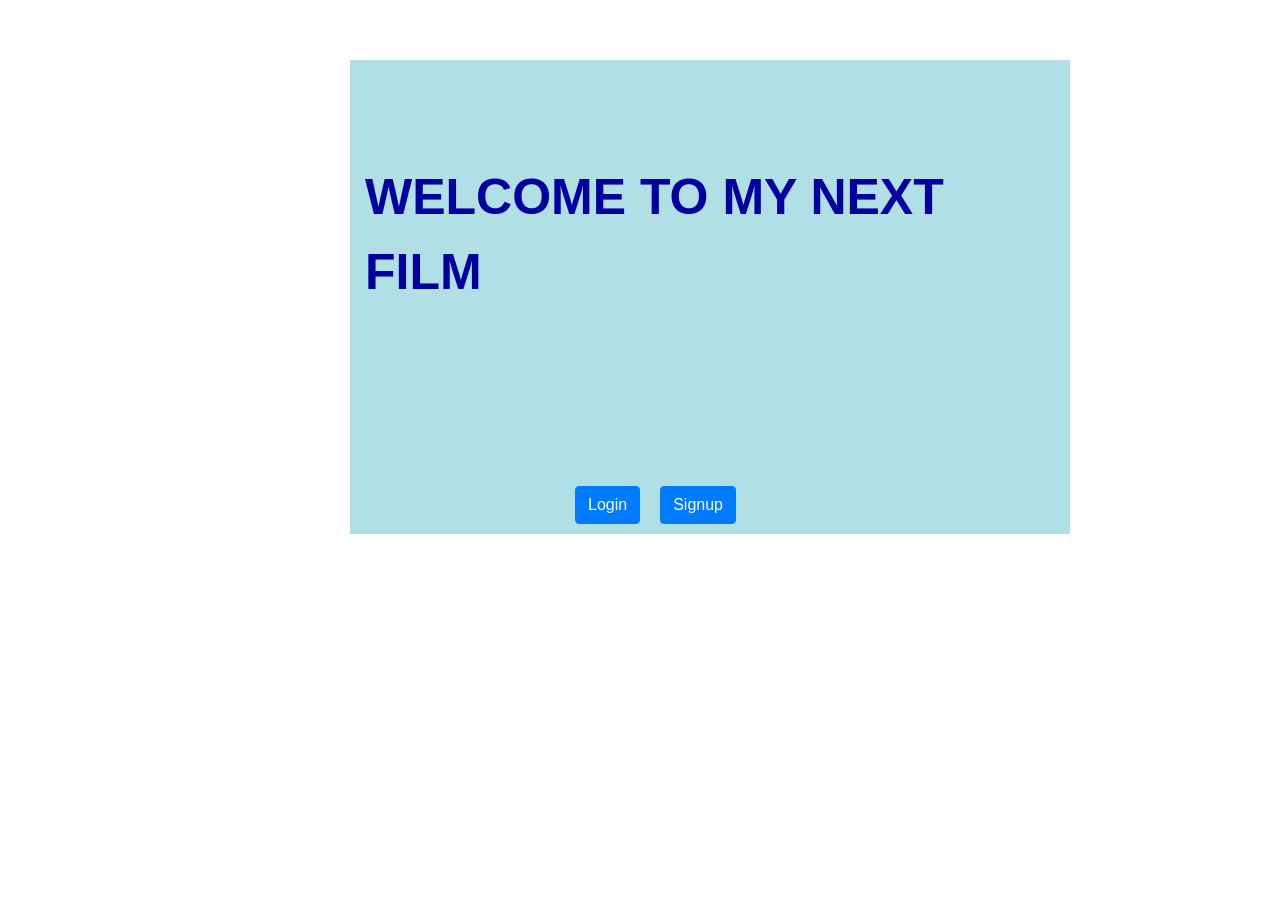
<file: mnf homepage/homepage.html>
<!doctype html>
<html lang="en">
  <head>
    <!-- Required meta tags -->
    <meta charset="utf-8">
    <meta name="viewport" content="width=device-width, initial-scale=1, shrink-to-fit=no">

    <!-- Bootstrap CSS -->
    <link rel="stylesheet" href="https://maxcdn.bootstrapcdn.com/bootstrap/4.0.0/css/bootstrap.min.css" integrity="sha384-Gn5384xqQ1aoWXA+058RXPxPg6fy4IWvTNh0E263XmFcJlSAwiGgFAW/dAiS6JXm" crossorigin="anonymous">

    <title>HOMEPAGE | MY NEXT FILM</title>
    <style>
      .container{
        margin-top: 60px;
        align-items: center;
        padding-top: 100px;
        margin-left: 350px;
        color: #0000A0;
        background-color:#B0E0E6;
        font-size: 50px;
        width: 720px; 


      }
      
      .row{
        padding-top: 150px;
        margin-left: 200px;

      }
      
    </style>
  </head>
  <body>
    <div class="container">
      <p><b>WELCOME TO MY NEXT FILM</b></p>
      <div class="row">
       <button type="button" class="btn btn-primary" style="margin: 10px">Login</button>
       <button type="button" class="btn btn-primary" style="margin: 10px">Signup</button>

      </div>
      
    </div>

    <!-- Optional JavaScript -->
    <!-- jQuery first, then Popper.js, then Bootstrap JS -->
    <script src="https://code.jquery.com/jquery-3.2.1.slim.min.js" integrity="sha384-KJ3o2DKtIkvYIK3UENzmM7KCkRr/rE9/Qpg6aAZGJwFDMVNA/GpGFF93hXpG5KkN" crossorigin="anonymous"></script>
    <script src="https://cdnjs.cloudflare.com/ajax/libs/popper.js/1.12.9/umd/popper.min.js" integrity="sha384-ApNbgh9B+Y1QKtv3Rn7W3mgPxhU9K/ScQsAP7hUibX39j7fakFPskvXusvfa0b4Q" crossorigin="anonymous"></script>
    <script src="https://maxcdn.bootstrapcdn.com/bootstrap/4.0.0/js/bootstrap.min.js" integrity="sha384-JZR6Spejh4U02d8jOt6vLEHfe/JQGiRRSQQxSfFWpi1MquVdAyjUar5+76PVCmYl" crossorigin="anonymous"></script>
  </body>
</html>
</file>
